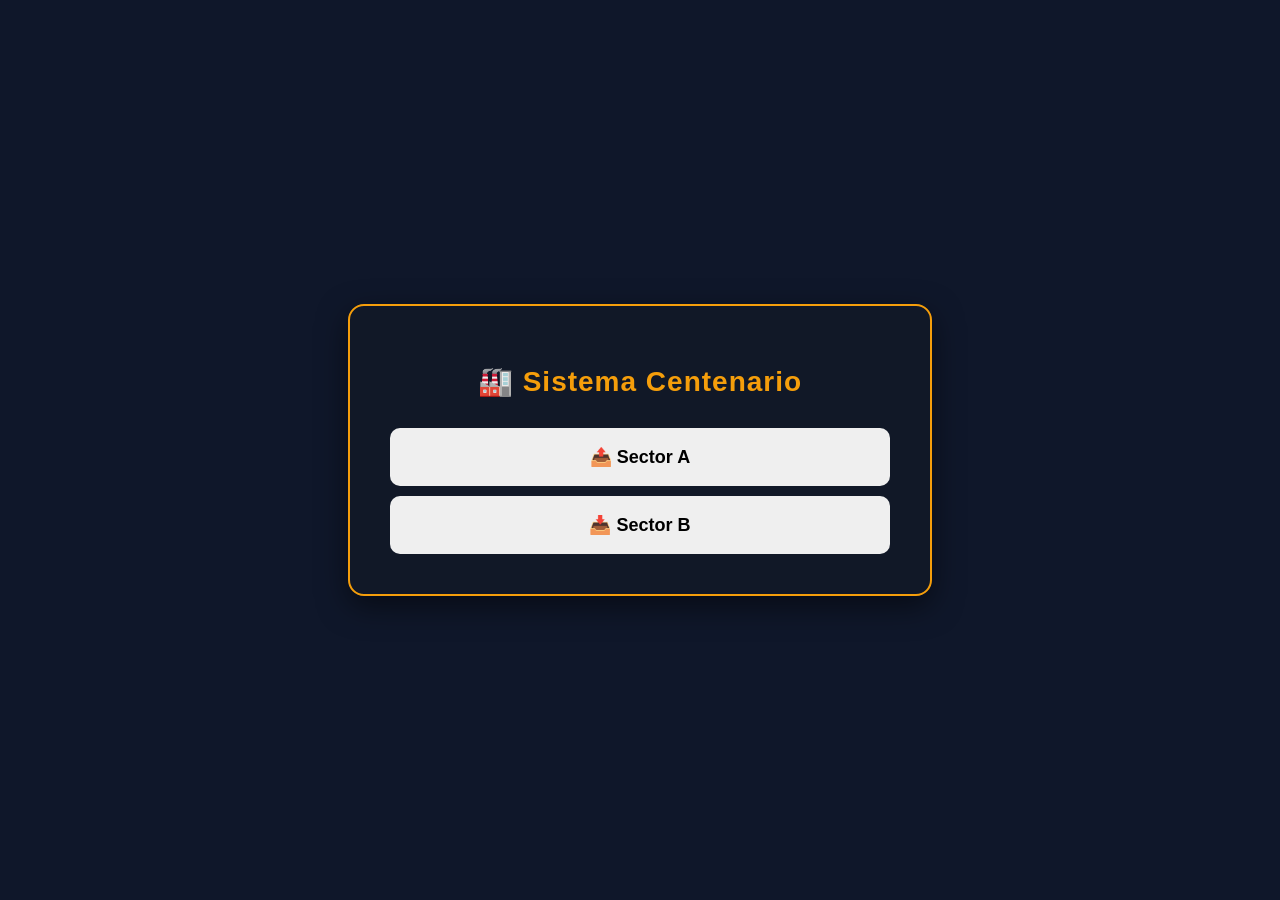
<file: alarma Panchos/index.html>
<!DOCTYPE html>
<html lang="es">
<head>
<meta charset="UTF-8">
<meta name="viewport" content="width=device-width, initial-scale=1.0">
<title>Sistema Centenario</title>
<link rel="stylesheet" href="css/style.css">
</head>
<body>

<div class="container">

    <h1>🏭 Sistema Centenario</h1>

    <div id="menu">
        <button onclick="mostrarA()">📤 Sector A</button>
        <button onclick="mostrarB()">📥 Sector B</button>
    </div>

    <div id="sectorA" class="panel" style="display:none;">
        <h2>Sector A</h2>
        <button onclick="enviarAlerta()">🚨 Enviar alerta</button>
        <p id="estado"></p>
        <button onclick="volver()">⬅ Volver</button>
    </div>

    <div id="sectorB" class="panel" style="display:none;">
        <h2>Sector B</h2>
        <p id="mensaje">Esperando aviso...</p>
        <button onclick="recibir()">✔️ Recibido</button>
        <button onclick="volver()">⬅ Volver</button>
    </div>

</div>

<script src="recibir.js"></script>
</body>
</html>
</file>
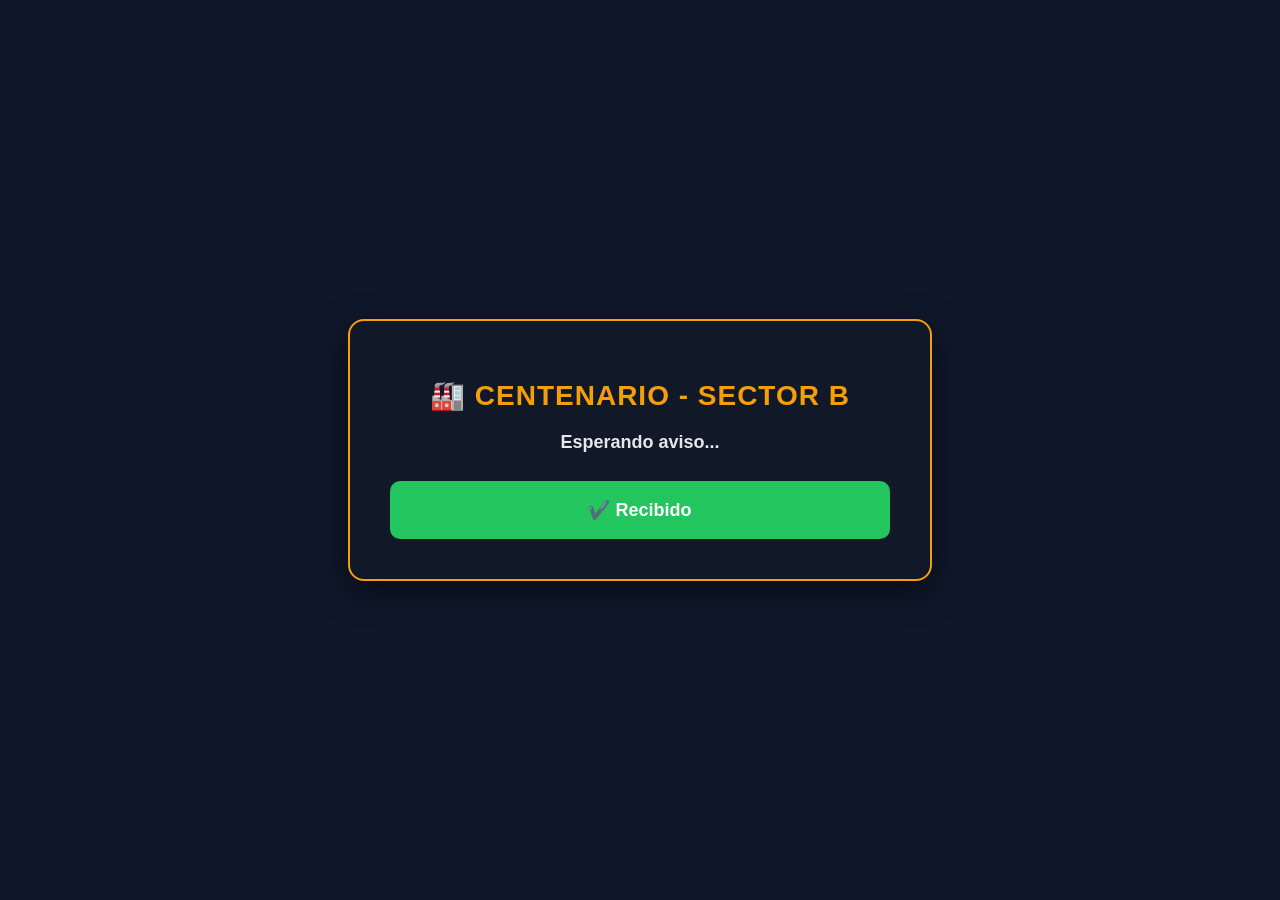
<file: alarma Panchos/sectorB.html>
<!DOCTYPE html>
<html lang="es">
<head>
<meta charset="UTF-8">
<link rel="stylesheet" href="css/style.css">
<title>Sector B</title>
</head>
<body>
<div class="container">
    <h1>🏭 CENTENARIO - SECTOR B</h1>

    <p id="mensaje">Esperando aviso...</p>

    <button class="btn-ok" onclick="recibir()">
        ✔️ Recibido
    </button>
</div>

<script>
function sonidoYVoz(){
    document.getElementById("mensaje").innerText =
    "🚨 En 30 min sale un carro de panchos";

    // sonido
    let audio = new Audio("https://actions.google.com/sounds/v1/alarms/alarm_clock.ogg");
    audio.play();

    // voz
    let voz = new SpeechSynthesisUtterance(
        "En 30 minutos sale un carro de panchos"
    );
    voz.lang = "es-UY";
    speechSynthesis.speak(voz);
}

// escuchar alerta
window.addEventListener("storage", function(e){
    if(e.key === "alertaPanchos"){
        sonidoYVoz();
    }
});

// recibido
function recibir(){
    document.getElementById("mensaje").innerText =
    "✔️ Recibido correctamente";
}
</script>

</body>
</html>
</file>
<file: alarma Panchos/css/style.css>
body{
    margin:0;
    font-family:Arial, sans-serif;
    background:#0f172a;
    color:#e5e7eb;
    display:flex;
    justify-content:center;
    align-items:center;
    min-height:100vh;
}

.container{
    background:#111827;
    padding:40px;
    border-radius:16px;
    width:90%;
    max-width:500px;
    box-shadow:0 10px 30px rgba(0,0,0,0.5);
    border:2px solid #f59e0b;
    text-align:center;
}

h1{
    font-size:28px;
    color:#f59e0b;
    margin-bottom:20px;
    letter-spacing:1px;
}

button{
    width:100%;
    padding:18px;
    font-size:18px;
    border:none;
    border-radius:10px;
    cursor:pointer;
    margin-top:10px;
    font-weight:bold;
    transition:0.3s;
}

.btn-send{
    background:#f59e0b;
    color:#111;
}

.btn-send:hover{
    background:#d97706;
}

.btn-ok{
    background:#22c55e;
    color:#fff;
}

.btn-ok:hover{
    background:#16a34a;
}

p{
    margin-top:20px;
    font-size:18px;
    font-weight:bold;
}

.alerta{
    color:#ef4444;
    animation:pulse 1s infinite;
}

@keyframes pulse{
    0%{transform:scale(1);}
    50%{transform:scale(1.05);}
    100%{transform:scale(1);}
}
</file>
